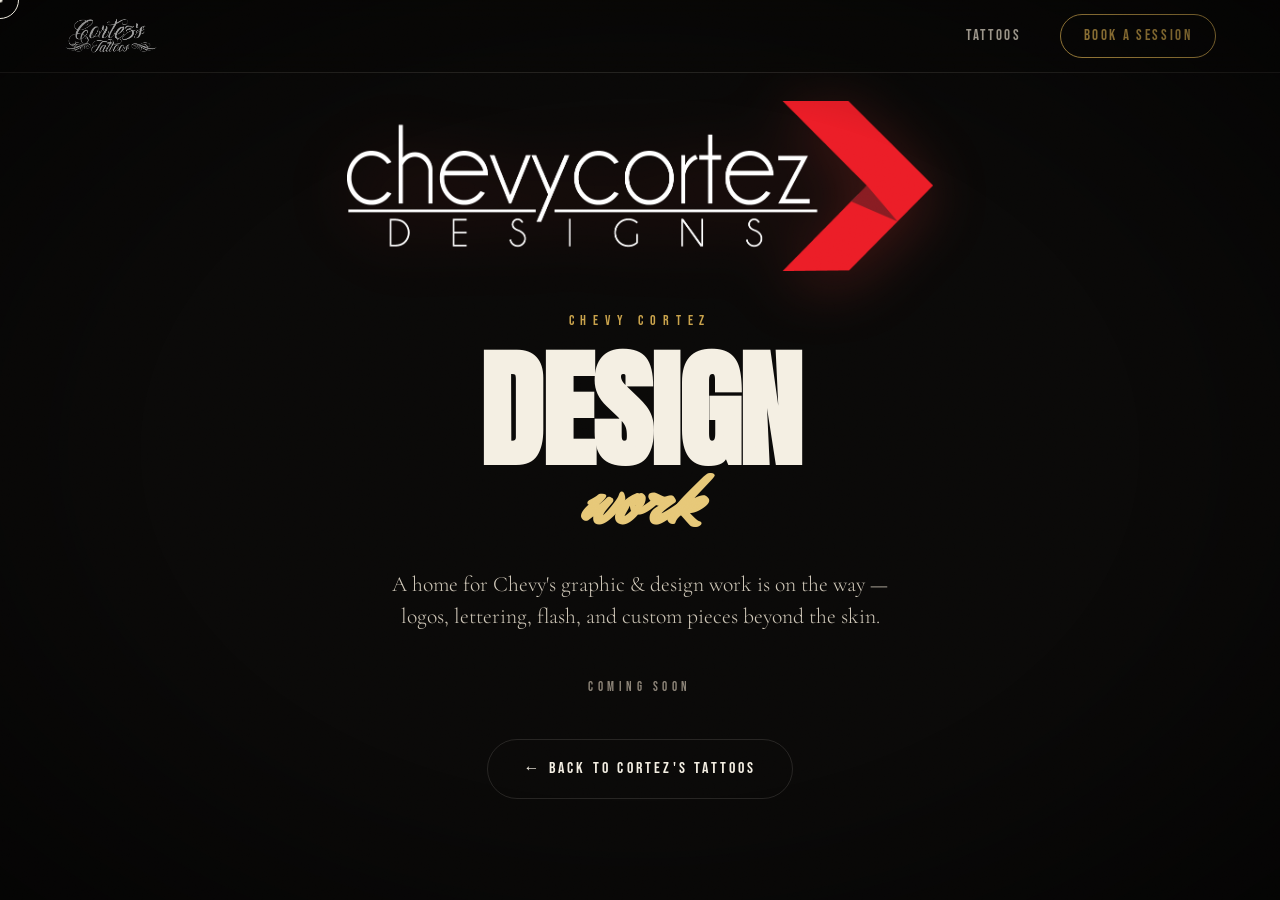
<file: design.html>
<!DOCTYPE html>
<html lang="en">
<head>
  <meta charset="UTF-8" />
  <meta name="viewport" content="width=device-width, initial-scale=1.0" />
  <meta name="description" content="Chevy Cortez — design work. Coming soon." />
  <meta name="theme-color" content="#0a0a0a" />
  <title>Chevy Cortez — Design Work</title>
  <link rel="preconnect" href="https://fonts.googleapis.com" />
  <link rel="preconnect" href="https://fonts.gstatic.com" crossorigin />
  <link href="https://fonts.googleapis.com/css2?family=Anton&family=Bebas+Neue&family=Cormorant+Garamond:ital,wght@0,400;1,400&family=Inter:wght@300;400;500&family=Mr+Dafoe&display=swap" rel="stylesheet" />
  <link rel="icon" href="assets/favicon.svg" type="image/svg+xml" />
  <link rel="stylesheet" href="css/styles.css" />
  <style>
    .design { min-height: 100svh; display: flex; flex-direction: column; align-items: center; justify-content: center; text-align: center; padding: 6rem var(--pad-x); position: relative; }
    .design__logo { height: clamp(90px, 16vw, 170px); width: auto; margin-bottom: 2.5rem; filter: drop-shadow(0 10px 30px rgba(184,48,44,0.35)); }
    .design__eyebrow { font-family: var(--f-impact); letter-spacing: 0.5em; text-transform: uppercase; font-size: 0.85rem; color: var(--gold); margin-bottom: 1.4rem; }
    .design__title { font-family: var(--f-display); text-transform: uppercase; font-size: clamp(2.8rem, 11vw, 8rem); line-height: 0.88; letter-spacing: -0.01em; }
    .design__title span { font-family: var(--f-script); text-transform: none; color: var(--gold-bright); display: block; font-size: 0.6em; }
    .design__lead { max-width: 520px; margin: 2rem auto 2.8rem; font-family: var(--f-serif); font-size: 1.35rem; line-height: 1.5; color: var(--bone-soft); }
    .design__soon { font-family: var(--f-impact); letter-spacing: 0.35em; text-transform: uppercase; font-size: 0.8rem; color: var(--smoke); margin-bottom: 2.6rem; }
  </style>
</head>
<body>
  <div class="grain" aria-hidden="true"></div>
  <div class="vignette" aria-hidden="true"></div>
  <div class="cursor" aria-hidden="true"></div>
  <div class="cursor-dot" aria-hidden="true"></div>

  <header class="nav is-scrolled" id="nav">
    <a href="index.html" class="nav__brand" data-cursor="hover" aria-label="Cortez's Tattoos — home">
      <img class="nav__logo" src="assets/Cortez%20Tattoo%20Logo_2024-white.png" alt="Cortez's Tattoos" />
    </a>
    <nav class="nav__links" aria-label="Primary">
      <a href="index.html#work" data-cursor="hover">Tattoos</a>
      <a href="index.html#booking" class="nav__cta" data-cursor="hover">Book a Session</a>
    </nav>
  </header>

  <main class="design">
    <img class="design__logo" src="assets/CHEVY%20LOGO-wht.png" alt="Chevy Cortez Design" />
    <p class="design__eyebrow">Chevy Cortez</p>
    <h1 class="design__title">Design <span>work</span></h1>
    <p class="design__lead">
      A home for Chevy's graphic &amp; design work is on the way — logos,
      lettering, flash, and custom pieces beyond the skin.
    </p>
    <p class="design__soon">Coming Soon</p>
    <a href="index.html" class="btn btn--ghost" data-cursor="hover">← Back to Cortez's Tattoos</a>
  </main>

  <script>
    // Minimal custom cursor for this page (mirrors the main site).
    (function () {
      var fine = window.matchMedia("(hover: hover) and (pointer: fine)").matches;
      if (!fine) return;
      var c = document.querySelector(".cursor"), d = document.querySelector(".cursor-dot");
      var mx = 0, my = 0, cx = 0, cy = 0;
      document.addEventListener("mousemove", function (e) {
        mx = e.clientX; my = e.clientY;
        d.style.transform = "translate(" + mx + "px," + my + "px) translate(-50%,-50%)";
      });
      (function loop() {
        cx += (mx - cx) * 0.18; cy += (my - cy) * 0.18;
        c.style.transform = "translate(" + cx + "px," + cy + "px) translate(-50%,-50%)";
        requestAnimationFrame(loop);
      })();
      document.addEventListener("mouseover", function (e) {
        c.classList.toggle("is-hover", !!e.target.closest("[data-cursor]"));
      });
    })();
  </script>
</body>
</html>
</file>
<file: css/styles.css>
/* =========================================================
   Cortez's Tattoos — Chicano Fine Line Studio
   Design system + interactions
   ========================================================= */

:root {
  --ink:        #0a0908;
  --ink-2:      #121010;
  --ink-3:      #1b1817;
  --bone:       #f4efe3;
  --bone-soft:  #cfc7b8;
  --smoke:      #8a8276;
  --gold:       #c9a24b;
  --gold-bright:#e7c878;
  --blood:      #7d1d1d;
  --blood-lit:  #b8302c;
  --line:       rgba(244, 239, 227, 0.12);

  --f-display:  "Anton", sans-serif;
  --f-impact:   "Bebas Neue", sans-serif;
  --f-script:   "Mr Dafoe", cursive;
  --f-black:    "UnifrakturCook", cursive;
  --f-serif:    "Cormorant Garamond", serif;
  --f-body:     "Inter", sans-serif;

  --ease:       cubic-bezier(0.16, 1, 0.3, 1);
  --ease-in-out:cubic-bezier(0.65, 0, 0.35, 1);

  --pad-x:      clamp(1.25rem, 5vw, 7rem);
  --maxw:       1320px;
}

* { margin: 0; padding: 0; box-sizing: border-box; }

html { scroll-behavior: smooth; -webkit-text-size-adjust: 100%; }
@media (prefers-reduced-motion: reduce) {
  html { scroll-behavior: auto; }
  *, *::before, *::after { animation-duration: 0.001ms !important; transition-duration: 0.001ms !important; }
}

body {
  background: var(--ink);
  color: var(--bone);
  font-family: var(--f-body);
  font-weight: 300;
  line-height: 1.6;
  overflow-x: hidden;
  -webkit-font-smoothing: antialiased;
  cursor: none;
}
@media (hover: none) { body { cursor: auto; } }

::selection { background: var(--gold); color: var(--ink); }

img { max-width: 100%; display: block; }
a { color: inherit; text-decoration: none; }
button { font-family: inherit; cursor: none; }
@media (hover: none) { button, a { cursor: auto; } }

/* ---------- Texture overlays ---------- */
.grain {
  position: fixed; inset: 0; z-index: 9000; pointer-events: none;
  opacity: 0.05; mix-blend-mode: overlay;
  background-image: url("data:image/svg+xml,%3Csvg xmlns='http://www.w3.org/2000/svg' width='120' height='120'%3E%3Cfilter id='n'%3E%3CfeTurbulence type='fractalNoise' baseFrequency='0.85' numOctaves='3' stitchTiles='stitch'/%3E%3C/filter%3E%3Crect width='100%25' height='100%25' filter='url(%23n)'/%3E%3C/svg%3E");
  animation: grain 0.6s steps(2) infinite;
}
@keyframes grain {
  0%,100% { transform: translate(0,0); }
  50% { transform: translate(-2%, 1%); }
}
.vignette {
  position: fixed; inset: 0; z-index: 8999; pointer-events: none;
  background: radial-gradient(ellipse at center, transparent 55%, rgba(0,0,0,0.55) 100%);
}

/* ---------- Custom cursor ---------- */
.cursor, .cursor-dot {
  position: fixed; top: 0; left: 0; z-index: 9500; pointer-events: none;
  border-radius: 50%; mix-blend-mode: difference;
  transform: translate(-50%, -50%);
}
.cursor {
  width: 38px; height: 38px; border: 1px solid var(--bone);
  transition: width 0.3s var(--ease), height 0.3s var(--ease), background 0.3s var(--ease), opacity 0.3s;
}
.cursor-dot { width: 5px; height: 5px; background: var(--bone); }
.cursor.is-hover { width: 64px; height: 64px; background: var(--bone); }
.cursor.is-text { width: 3px; height: 28px; border-radius: 2px; background: var(--bone); }
@media (hover: none) { .cursor, .cursor-dot { display: none; } }

/* ---------- Preloader ---------- */
.preloader {
  position: fixed; inset: 0; z-index: 9999;
  background: var(--ink);
  display: grid; place-items: center;
  transition: opacity 0.8s var(--ease), visibility 0.8s;
}
.preloader.is-done { opacity: 0; visibility: hidden; }
.preloader__inner { text-align: center; width: min(320px, 70vw); }
.preloader__mark {
  font-family: var(--f-black); font-size: 5rem; color: var(--gold);
  line-height: 1; animation: pulse 1.4s var(--ease-in-out) infinite;
}
@keyframes pulse { 0%,100%{ opacity: 1; transform: scale(1);} 50%{ opacity: 0.5; transform: scale(0.94);} }
.preloader__bar {
  height: 2px; width: 100%; background: var(--line); margin: 1.4rem 0 0.8rem; overflow: hidden;
}
.preloader__bar span { display: block; height: 100%; width: 0; background: var(--gold); transition: width 0.3s linear; }
.preloader__label { font-family: var(--f-impact); letter-spacing: 0.3em; font-size: 0.8rem; color: var(--smoke); text-transform: uppercase; }

/* ---------- Scroll progress ---------- */
.scroll-progress {
  position: fixed; top: 0; left: 0; height: 2px; width: 0%;
  background: linear-gradient(90deg, var(--blood-lit), var(--gold));
  z-index: 9001;
}

/* ---------- Navigation ---------- */
.nav {
  position: fixed; top: 0; left: 0; width: 100%; z-index: 800;
  display: flex; align-items: center; justify-content: space-between;
  padding: 1.5rem var(--pad-x);
  transition: padding 0.4s var(--ease), background 0.4s var(--ease), backdrop-filter 0.4s;
}
.nav.is-scrolled {
  padding: 0.85rem var(--pad-x);
  background: rgba(10, 9, 8, 0.72);
  backdrop-filter: blur(14px);
  border-bottom: 1px solid var(--line);
}
.nav__brand { display: flex; align-items: center; }
.nav__logo { height: 52px; width: auto; display: block; transition: height 0.4s var(--ease); }
.nav.is-scrolled .nav__logo { height: 40px; }
@media (max-width: 540px) { .nav__logo { height: 42px; } .nav.is-scrolled .nav__logo { height: 34px; } }
.nav__links { display: flex; align-items: center; gap: 2.4rem; }
.nav__links a {
  font-family: var(--f-impact); letter-spacing: 0.18em; text-transform: uppercase; font-size: 0.92rem;
  position: relative; padding: 0.3rem 0; color: var(--bone-soft); transition: color 0.3s;
}
.nav__links a::after {
  content: ""; position: absolute; left: 0; bottom: -2px; height: 1px; width: 0; background: var(--gold); transition: width 0.4s var(--ease);
}
.nav__links a:hover { color: var(--bone); }
.nav__links a:hover::after { width: 100%; }
.nav__cta {
  border: 1px solid var(--gold); border-radius: 100px; padding: 0.6rem 1.4rem !important; color: var(--gold) !important;
}
.nav__cta::after { display: none; }
.nav__cta:hover { background: var(--gold); color: var(--ink) !important; }
.nav__toggle { display: none; flex-direction: column; gap: 5px; background: none; border: 0; padding: 8px; }
.nav__toggle span { width: 26px; height: 2px; background: var(--bone); transition: transform 0.4s var(--ease), opacity 0.3s; }
.nav__toggle.is-open span:nth-child(1) { transform: translateY(7px) rotate(45deg); }
.nav__toggle.is-open span:nth-child(2) { opacity: 0; }
.nav__toggle.is-open span:nth-child(3) { transform: translateY(-7px) rotate(-45deg); }

/* ---------- Buttons ---------- */
.btn {
  display: inline-flex; align-items: center; justify-content: center; gap: 0.6rem;
  font-family: var(--f-impact); letter-spacing: 0.2em; text-transform: uppercase; font-size: 1rem;
  padding: 1rem 2.2rem; border-radius: 100px; border: 1px solid transparent;
  transition: transform 0.4s var(--ease), background 0.4s var(--ease), color 0.4s var(--ease), border-color 0.4s; position: relative; overflow: hidden;
}
.btn--solid { background: var(--bone); color: var(--ink); }
.btn--solid:hover { background: var(--gold); transform: translateY(-3px); }
.btn--ghost { border-color: var(--line); color: var(--bone); }
.btn--ghost:hover { border-color: var(--gold); color: var(--gold); transform: translateY(-3px); }
.btn--block { width: 100%; margin-top: 0.5rem; }

/* ---------- Section scaffolding ---------- */
main > section { padding: clamp(5rem, 12vh, 9rem) var(--pad-x); max-width: var(--maxw); margin: 0 auto; }
.section-head { display: flex; align-items: baseline; gap: 1.2rem; margin-bottom: 3.5rem; }
.section-num { font-family: var(--f-impact); color: var(--gold); letter-spacing: 0.2em; font-size: 1rem; }
.section-title {
  font-family: var(--f-display); font-size: clamp(2.6rem, 8vw, 6rem); line-height: 0.92;
  text-transform: uppercase; letter-spacing: -0.01em;
}

/* ---------- HERO ---------- */
.hero {
  position: relative; min-height: 100svh; display: flex; flex-direction: column; justify-content: center;
  padding: 0 var(--pad-x); overflow: hidden; max-width: 100%;
}
.hero__bg { position: absolute; inset: 0; z-index: 0; }
.hero__bg::before {
  content: ""; position: absolute; inset: 0;
  background:
    radial-gradient(circle at 78% 30%, rgba(125,29,29,0.35), transparent 45%),
    radial-gradient(circle at 20% 80%, rgba(201,162,75,0.12), transparent 40%),
    var(--ink);
}
.hero__rose {
  position: absolute; right: -8%; top: 50%; transform: translateY(-50%);
  width: min(60vw, 720px); height: min(60vw, 720px);
  background: url("assets/rose.svg") center/contain no-repeat;
  opacity: 0.5; filter: drop-shadow(0 0 40px rgba(0,0,0,0.6));
  animation: floaty 14s ease-in-out infinite;
}
@keyframes floaty { 0%,100%{ transform: translateY(-50%) rotate(0); } 50%{ transform: translateY(-54%) rotate(3deg); } }
.hero__noise { position: absolute; inset: 0; z-index: 1; background: linear-gradient(180deg, transparent 60%, var(--ink)); }
.hero__content { position: relative; z-index: 2; max-width: 880px; }
.hero__eyebrow {
  font-family: var(--f-impact); letter-spacing: 0.5em; text-transform: uppercase; font-size: 0.85rem;
  color: var(--gold); margin-bottom: 1.6rem;
}
.hero__title {
  font-family: var(--f-display); text-transform: uppercase;
  font-size: clamp(3.4rem, 13vw, 11rem); line-height: 0.86; letter-spacing: -0.02em;
}
.hero__title .line { display: block; overflow: hidden; }
.hero__title .reveal-up { display: inline-block; transform: translateY(110%); }
.hero__title .script {
  font-family: var(--f-script); text-transform: none; color: var(--gold-bright);
  font-size: 1.15em; line-height: 1; padding-right: 0.1em;
}
.hero__lead {
  max-width: 540px; margin: 2rem 0 2.6rem; color: var(--bone-soft);
  font-size: clamp(1rem, 1.4vw, 1.18rem); font-family: var(--f-serif); font-size: 1.35rem; line-height: 1.5;
}
.hero__lead em { color: var(--bone); font-style: italic; }
.hero__actions { display: flex; flex-wrap: wrap; gap: 1rem; }

.hero__marquee {
  position: absolute; bottom: 0; left: 0; width: 100%; z-index: 2;
  border-top: 1px solid var(--line); border-bottom: 1px solid var(--line);
  padding: 0.9rem 0; overflow: hidden; background: rgba(10,9,8,0.4);
}
.marquee__track { display: flex; gap: 1.6rem; white-space: nowrap; width: max-content; animation: marquee 28s linear infinite; }
.marquee__track span { font-family: var(--f-impact); letter-spacing: 0.25em; text-transform: uppercase; color: var(--smoke); font-size: 1.1rem; }
.marquee__track span:nth-child(even) { color: var(--gold); }
@keyframes marquee { to { transform: translateX(-50%); } }

.hero__scroll {
  position: absolute; right: var(--pad-x); bottom: 5rem; z-index: 3;
  display: flex; flex-direction: column; align-items: center; gap: 0.8rem;
  writing-mode: vertical-rl; font-family: var(--f-impact); letter-spacing: 0.3em; text-transform: uppercase; font-size: 0.75rem; color: var(--smoke);
}
.hero__scroll-line { width: 1px; height: 60px; background: var(--smoke); position: relative; overflow: hidden; }
.hero__scroll-line::after { content: ""; position: absolute; inset: 0; background: var(--gold); animation: scrollline 2s var(--ease-in-out) infinite; }
@keyframes scrollline { 0%{ transform: translateY(-100%);} 60%,100%{ transform: translateY(100%);} }
@media (max-width: 720px) { .hero__scroll, .hero__rose { display: none; } }

/* ---------- ABOUT ---------- */
.about__grid { display: grid; grid-template-columns: 0.85fr 1.15fr; gap: clamp(2rem, 5vw, 5rem); align-items: start; }
.about__portrait { position: relative; }
.about__portrait-frame {
  position: relative; aspect-ratio: 3/4; border: 1px solid var(--line); overflow: hidden;
  background: var(--ink-2);
}
.portrait-art { position: absolute; inset: 0; background: url("assets/portrait.svg") center/cover no-repeat; filter: grayscale(1) contrast(1.05); transition: transform 1.2s var(--ease), filter 0.6s; }
.about__portrait:hover .portrait-art { transform: scale(1.06); filter: grayscale(0.7) contrast(1.1); }

.about__kicker { font-family: var(--f-script); font-size: 2.2rem; color: var(--gold-bright); margin-bottom: 1rem; }
.about__text { font-family: var(--f-serif); font-size: 1.3rem; line-height: 1.55; color: var(--bone-soft); margin-bottom: 1.3rem; }
.about__text strong { color: var(--bone); font-weight: 500; }
.about__specs { list-style: none; display: grid; grid-template-columns: 1fr 1fr; gap: 0.8rem 1.5rem; margin: 2rem 0 2.5rem; }
.about__specs li { display: flex; align-items: center; gap: 0.7rem; font-size: 0.95rem; color: var(--bone-soft); }
.about__specs .dot { width: 6px; height: 6px; border-radius: 50%; background: var(--gold); flex: none; }

.about__stats { display: flex; flex-wrap: wrap; gap: 2.5rem; padding-top: 2rem; border-top: 1px solid var(--line); }
.stat { display: flex; flex-direction: column; }
.stat__num { font-family: var(--f-display); font-size: clamp(2.4rem, 5vw, 3.6rem); line-height: 1; color: var(--bone); }
.stat__plus { font-family: var(--f-display); font-size: 1.6rem; color: var(--gold); margin-top: -0.5rem; }
.stat__label { font-family: var(--f-impact); letter-spacing: 0.2em; text-transform: uppercase; font-size: 0.72rem; color: var(--smoke); margin-top: 0.4rem; }

/* ---------- WORK ---------- */
.work__intro { max-width: 520px; font-family: var(--f-serif); font-size: 1.3rem; color: var(--bone-soft); margin-bottom: 2rem; margin-top: -1.5rem; }
.work__ig {
  display: inline-flex; align-items: center; gap: 0.7rem; margin-bottom: 2rem;
  padding: 0.7rem 1.4rem; border: 1px solid var(--gold); border-radius: 100px; color: var(--gold);
  font-family: var(--f-impact); letter-spacing: 0.15em; text-transform: uppercase; font-size: 0.9rem;
  transition: background 0.35s var(--ease), color 0.35s var(--ease), transform 0.35s var(--ease);
}
.work__ig:hover { background: var(--gold); color: var(--ink); transform: translateY(-2px); }
.work__ig svg { flex: none; }

.work__grid { display: grid; grid-template-columns: repeat(12, 1fr); gap: 1rem; grid-auto-flow: dense; margin-top: 0.5rem; }
.work-item {
  position: relative; overflow: hidden; cursor: none; background: var(--ink-2);
  border: 1px solid var(--line); transition: opacity 0.5s var(--ease), transform 0.5s var(--ease);
}
@media (hover: none) { .work-item { cursor: pointer; } }
.work-item.is-hidden { display: none; }
.work-item__art { position: absolute; inset: 0; transition: transform 1s var(--ease); }
.work-item:hover .work-item__art { transform: scale(1.08); }
.work-item__photo { position: absolute; inset: 0; width: 100%; height: 100%; object-fit: cover; z-index: 1; transition: transform 1s var(--ease); }
.work-item:hover .work-item__photo { transform: scale(1.08); }
.work-item__overlay {
  position: absolute; inset: 0; z-index: 2; display: flex; flex-direction: column; justify-content: flex-end;
  padding: 1.3rem; background: linear-gradient(0deg, rgba(10,9,8,0.85) 0%, transparent 55%);
  opacity: 0; transform: translateY(12px); transition: opacity 0.4s var(--ease), transform 0.4s var(--ease);
}
.work-item:hover .work-item__overlay { opacity: 1; transform: translateY(0); }
.work-item__title { font-family: var(--f-display); text-transform: uppercase; font-size: 1.3rem; line-height: 1; }
.work-item__view { position: absolute; top: 1.2rem; right: 1.2rem; z-index: 3; display: inline-flex; align-items: center; gap: 0.4rem; font-family: var(--f-impact); letter-spacing: 0.15em; font-size: 0.75rem; color: var(--bone); border: 1px solid var(--bone); border-radius: 100px; padding: 0.3rem 0.8rem; background: rgba(10,9,8,0.35); backdrop-filter: blur(4px); }

/* uniform layout — every tile the same size */
.work-item { grid-column: span 4; aspect-ratio: 4/5; }

/* ---------- PROCESS ---------- */
.process { border-top: 1px solid var(--line); }
.process__steps { display: grid; grid-template-columns: repeat(4, 1fr); gap: 1.5rem; }
.step { padding: 2rem 0 0; border-top: 1px solid var(--line); position: relative; }
.step__num { font-family: var(--f-display); font-size: 2.4rem; color: var(--gold); display: block; line-height: 1; }
.step h3 { font-family: var(--f-impact); letter-spacing: 0.12em; text-transform: uppercase; font-size: 1.5rem; margin: 1rem 0 0.6rem; }
.step p { color: var(--bone-soft); font-size: 0.98rem; }

/* ---------- BOOKING ---------- */
.booking { position: relative; border-top: 1px solid var(--line); max-width: 100% !important; overflow: hidden; }
.booking__art { position: absolute; left: -6%; bottom: -10%; width: min(45vw, 540px); height: min(45vw, 540px); background: url("assets/hands.svg") center/contain no-repeat; opacity: 0.16; z-index: 0; }
.booking__inner { position: relative; z-index: 1; max-width: var(--maxw); margin: 0 auto; }
.booking__lead { max-width: 540px; font-family: var(--f-serif); font-size: 1.4rem; color: var(--bone-soft); margin: -1.8rem 0 3rem; }

.booking__form { display: grid; grid-template-columns: 1fr 1fr; gap: 1.8rem 1.4rem; max-width: 760px; }
.field { position: relative; }
.field--full, .field--row, .booking__form > .btn, .booking__success { grid-column: 1 / -1; }
.field--row { display: grid; grid-template-columns: 1fr 1fr; gap: 1.4rem; }
.field--row > div { position: relative; }

.field input, .field select, .field textarea {
  width: 100%; background: transparent; border: 0; border-bottom: 1px solid var(--line);
  color: var(--bone); font-family: var(--f-body); font-size: 1.05rem; padding: 0.9rem 0 0.7rem;
  transition: border-color 0.4s; outline: none; cursor: none;
}
@media (hover: none){ .field input, .field select, .field textarea { cursor: text; } }
.field select { cursor: none; }
.field textarea { resize: vertical; min-height: 80px; }
.field input:focus, .field select:focus, .field textarea:focus { border-color: var(--gold); }
.field label {
  position: absolute; left: 0; top: 0.95rem; color: var(--smoke); font-size: 1.05rem; pointer-events: none;
  transition: transform 0.35s var(--ease), color 0.35s, font-size 0.35s;
}
.field input:focus + label, .field input:not(:placeholder-shown) + label,
.field textarea:focus + label, .field textarea:not(:placeholder-shown) + label,
.field select:focus + label, .field select:valid + label {
  transform: translateY(-1.5rem); font-size: 0.72rem; color: var(--gold);
  font-family: var(--f-impact); letter-spacing: 0.2em; text-transform: uppercase;
}
.field .opt { text-transform: none; letter-spacing: 0; font-family: var(--f-body); }
.field select option { background: var(--ink-2); color: var(--bone); }
.field__error { display: block; color: var(--blood-lit); font-size: 0.78rem; margin-top: 0.4rem; min-height: 1rem; font-family: var(--f-impact); letter-spacing: 0.08em; }
.field.is-invalid input, .field.is-invalid select, .field.is-invalid textarea { border-color: var(--blood-lit); }

/* Reference photo upload */
.filedrop__heading { display: block; font-family: var(--f-impact); letter-spacing: 0.2em; text-transform: uppercase; font-size: 0.72rem; color: var(--gold); margin-bottom: 0.7rem; }
.filedrop__heading .opt { color: var(--smoke); }
.filedrop {
  position: relative; display: flex; flex-direction: column; align-items: center; justify-content: center; gap: 0.5rem;
  text-align: center; padding: 1.8rem 1.2rem; border: 1px dashed var(--line); border-radius: 10px;
  color: var(--smoke); cursor: none; transition: border-color 0.35s var(--ease), color 0.35s var(--ease), background 0.35s var(--ease);
}
@media (hover: none) { .filedrop { cursor: pointer; } }
.filedrop:hover { border-color: var(--gold); color: var(--bone-soft); background: rgba(201,162,75,0.05); }
.filedrop input[type="file"] { position: absolute; width: 1px; height: 1px; opacity: 0; pointer-events: none; }
.filedrop svg { color: var(--gold); }
.filedrop__text { font-family: var(--f-impact); letter-spacing: 0.12em; text-transform: uppercase; font-size: 0.82rem; }
.filedrop__list { font-family: var(--f-body); font-size: 0.82rem; color: var(--bone-soft); letter-spacing: 0; text-transform: none; max-width: 100%; word-break: break-word; }
.filedrop__list:empty { display: none; }

.booking__error {
  grid-column: 1 / -1; background: rgba(184,48,44,0.12); border: 1px solid var(--blood-lit); border-radius: 8px;
  padding: 1rem 1.2rem; color: var(--bone); font-size: 0.95rem;
}
.booking__success {
  background: rgba(201,162,75,0.1); border: 1px solid var(--gold); border-radius: 8px;
  padding: 1.4rem; color: var(--bone); font-family: var(--f-serif); font-size: 1.2rem;
}
.booking__success span { display: block; font-family: var(--f-script); color: var(--gold-bright); font-size: 1.6rem; margin-top: 0.4rem; }

.booking__info { display: flex; flex-wrap: wrap; gap: 2.5rem; margin-top: 4rem; padding-top: 2.5rem; border-top: 1px solid var(--line); }
.booking__info h4 { font-family: var(--f-impact); letter-spacing: 0.25em; text-transform: uppercase; font-size: 0.78rem; color: var(--gold); margin-bottom: 0.6rem; }
.booking__info p { color: var(--bone-soft); font-size: 0.98rem; }
.booking__info a:hover { color: var(--gold); }

/* ---------- FOOTER ---------- */
.footer { position: relative; padding: 4rem var(--pad-x) 2.5rem; border-top: 1px solid var(--line); overflow: hidden; }
.footer__logos {
  display: flex; flex-wrap: wrap; align-items: center; justify-content: center;
  gap: clamp(2rem, 7vw, 6rem); margin-bottom: 3rem;
}
.footer__logo { height: clamp(56px, 9vw, 96px); width: auto; display: block; }
.footer__logo-btn {
  display: inline-flex; flex-direction: column; align-items: center; gap: 0.7rem;
  transition: transform 0.4s var(--ease);
}
.footer__logo-btn:hover { transform: translateY(-4px); }
.footer__logo--chevy { height: clamp(40px, 6.5vw, 70px); transition: filter 0.4s var(--ease); filter: drop-shadow(0 0 0 transparent); }
.footer__logo-btn:hover .footer__logo--chevy { filter: drop-shadow(0 6px 16px rgba(184,48,44,0.5)); }
.footer__logo-tag {
  font-family: var(--f-impact); letter-spacing: 0.22em; text-transform: uppercase; font-size: 0.72rem;
  color: var(--smoke); transition: color 0.35s var(--ease);
}
.footer__logo-btn:hover .footer__logo-tag { color: var(--gold); }
.footer__row { display: flex; flex-wrap: wrap; align-items: center; justify-content: space-between; gap: 1.2rem; max-width: var(--maxw); margin: 0 auto; }
.footer__links { display: flex; gap: 1.8rem; }
.footer__links a { font-family: var(--f-impact); letter-spacing: 0.15em; text-transform: uppercase; font-size: 0.85rem; color: var(--bone-soft); transition: color 0.3s; }
.footer__links a:hover { color: var(--gold); }
.footer__copy { font-size: 0.82rem; color: var(--smoke); }

/* ---------- Reveal animations ---------- */
.reveal { opacity: 0; transform: translateY(40px); transition: opacity 0.9s var(--ease), transform 0.9s var(--ease); }
.reveal.is-in { opacity: 1; transform: none; }

/* ---------- Responsive ---------- */
@media (max-width: 980px) {
  .about__grid { grid-template-columns: 1fr; }
  .about__portrait-frame { max-width: 420px; }
  .process__steps { grid-template-columns: 1fr 1fr; gap: 2rem 1.5rem; }
  .work-item { grid-column: span 6; aspect-ratio: 4/5; }
}
@media (max-width: 760px) {
  .nav__links {
    position: fixed; inset: 0 0 0 auto; width: min(80vw, 320px); height: 100svh;
    flex-direction: column; align-items: flex-start; justify-content: center; gap: 2rem;
    background: var(--ink-2); padding: 0 2.5rem; transform: translateX(100%);
    transition: transform 0.5s var(--ease); border-left: 1px solid var(--line);
  }
  .nav__links.is-open { transform: translateX(0); }
  .nav__links a { font-size: 1.4rem; }
  .nav__toggle { display: flex; z-index: 810; position: relative; }
  .booking__form { grid-template-columns: 1fr; }
  .field--row { grid-template-columns: 1fr; }
  .work__grid { grid-template-columns: repeat(6, 1fr); }
  .about__specs { grid-template-columns: 1fr; }
}
@media (max-width: 540px) {
  .process__steps { grid-template-columns: 1fr; }
  .section-head { flex-direction: column; gap: 0.4rem; }
}
</file>
